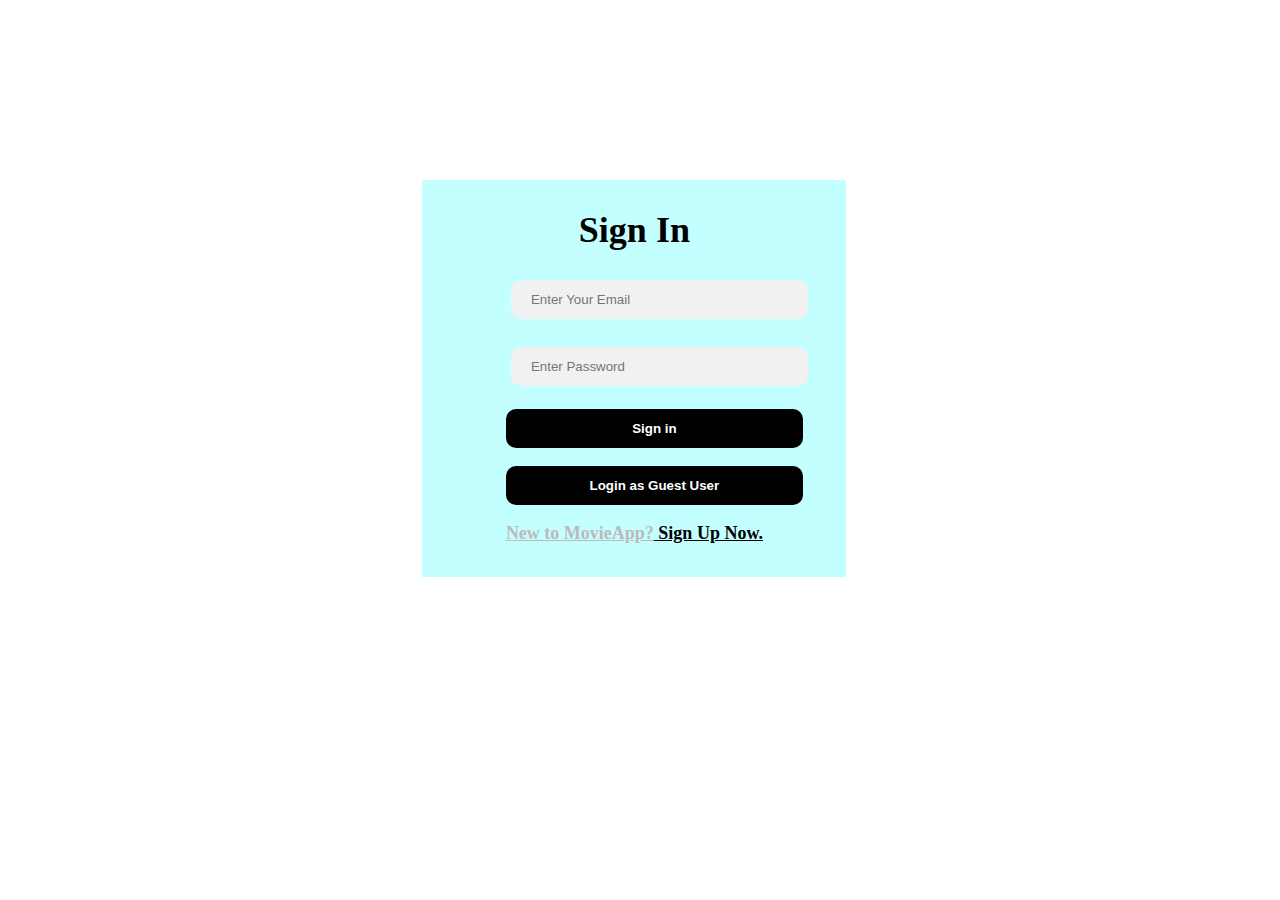
<file: index.html>
<!DOCTYPE html>
<html lang="en">
<head>
    <meta charset="UTF-8">
    <meta http-equiv="X-UA-Compatible" content="IE=edge">
    <meta name="viewport" content="width=device-width, initial-scale=1.0">
    <title>Sign in</title>
    <link rel="stylesheet" href="style.css">
</head>
<body>
    <div class="container">
        <form action="">
            <h1 class="main_heading">Sign In</h1>
            
            <p><input type="email" name="email" id="email" required placeholder="Enter Your Email"></p>
            <p> <input type="password" name="pass" id="pass" required placeholder="Enter Password"></p>
            <p><input type="Sign" value="Sign in" ></p>
            <p><input type="guest" value="Login as Guest User" ></p>
            <p><b><a href="#" id="new">New to MovieApp?</a><a href="#" id="signup"> Sign Up Now.</a></b></p>

        </form>
    </div>
</body>
</html>
</file>
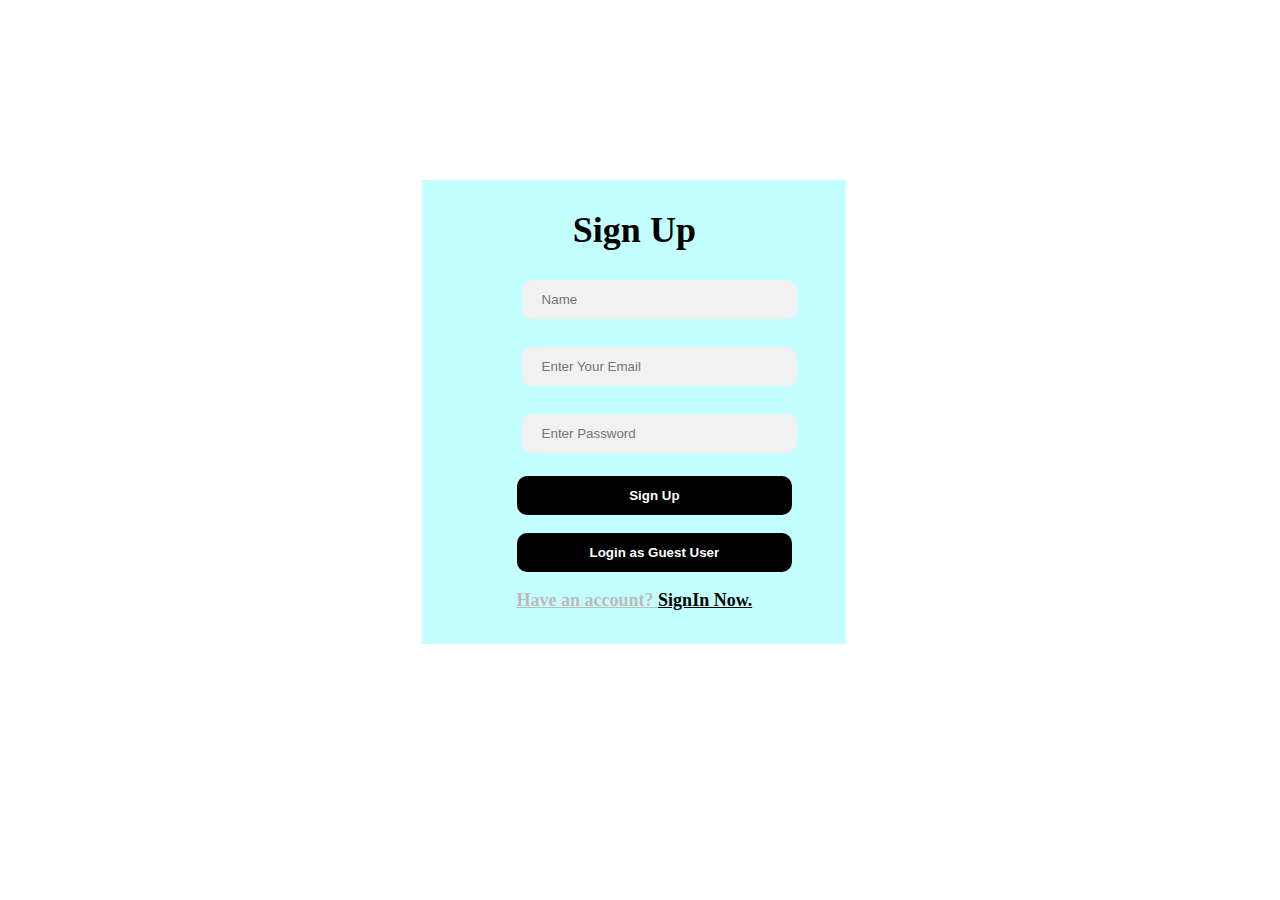
<file: index1.html>
<!DOCTYPE html>
<html lang="en">
<head>
    <meta charset="UTF-8">
    <meta http-equiv="X-UA-Compatible" content="IE=edge">
    <meta name="viewport" content="width=device-width, initial-scale=1.0">
    <title>Sign Up</title>
    <link rel="stylesheet" href="style.css">
</head>
<body>
    <div class="container">
        <form action="">
            <h1 class="main_heading">Sign Up</h1>
            <p><input type="text" name="name" id="name" required placeholder="Name"></p>
            <p><input type="email" name="email" id="email" required placeholder="Enter Your Email"></p>
            <p> <input type="password" name="pass" id="pass" required placeholder="Enter Password"></p>
            <p><input type="Sign" value="Sign Up" ></p>
            <p><input type="guest" value="Login as Guest User" ></p>
            <p><b><a href="#" id="new">Have an account? </a><a href="#" id="signup">SignIn Now.</a></b></p>

        </form>
    </div>
</body>
</html>
</file>
<file: style.css>
body{
    font-family:'Times New Roman', Times, serif;
    margin: 15px 30px;
    font-size: 18px;
}
.container{
    position: fixed;
    top: 20%;
    left: 33%;
    width: 30%;
    display: flex;
    align-items: center;
    justify-content: center;
    background-color: rgb(196, 255, 255);
    padding: 5px 20px 15px 20px;
   
}
input[type="text"],
input[type="email"],
input[type="password"]
{
    background-color: rgb(241, 241, 241);
    width: 100%;
    padding: 12px 20px;
    border: none;
    border-radius: 10px;
    margin: 5px;
}

.main_heading{
    text-align: center;
}

input[type="Sign"],
input[type="Guest"]{
    font-weight: bold   ;
    text-align: center;
    background-color: black;
    color: white;
    padding:12px 20px;
    border: none;
    border-radius: 10px;
    cursor: pointer;
    width: 100%;
}

input[type="Sign"]:hover,
input[type="Guest"]:hover{
    background-color: rgb(54, 55, 55);
}

#new{
    color: rgb(188, 186, 186);
}

#signup{
    color: black    ;
}
</file>
